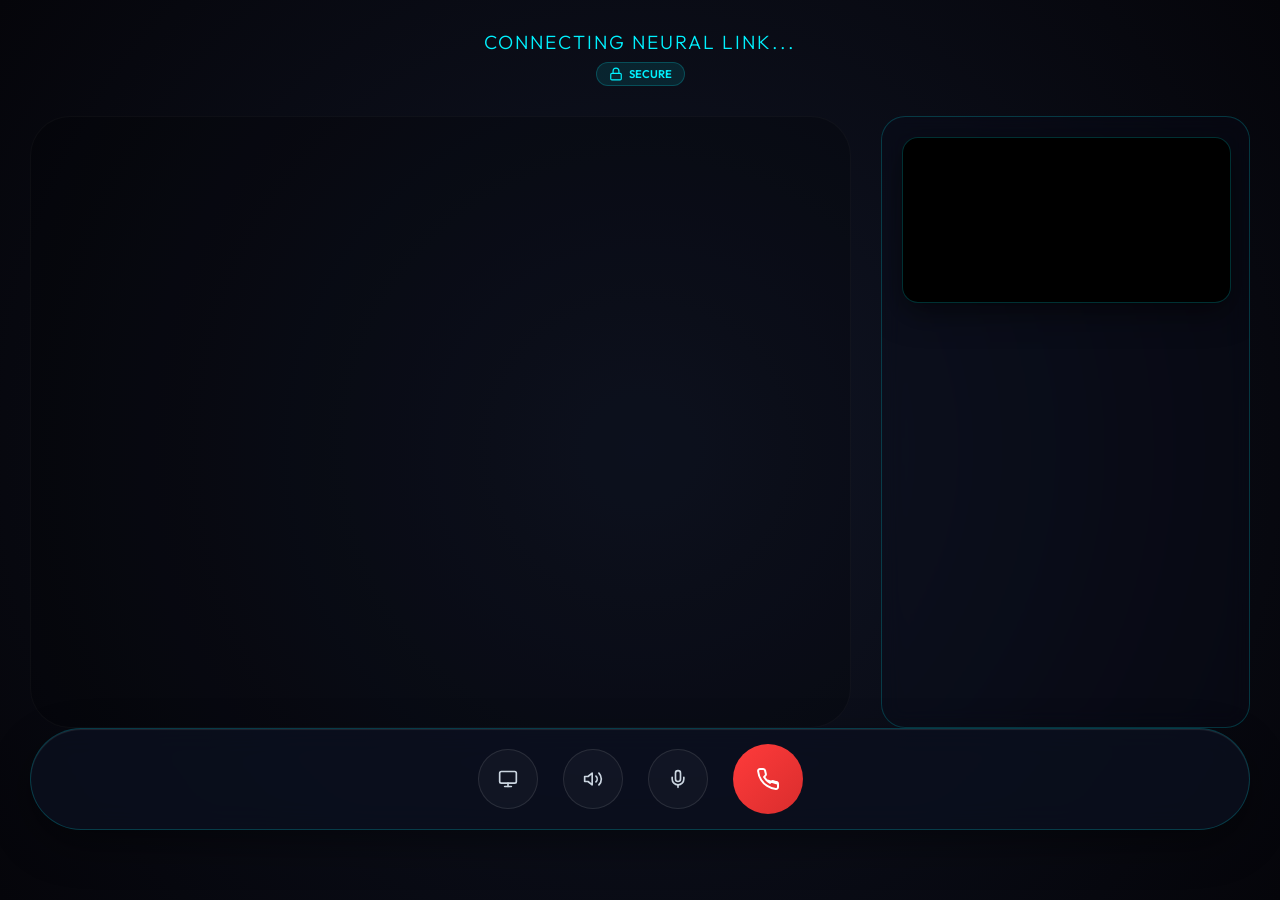
<file: call.html>
<!DOCTYPE html>
<html lang="en">

<head>
    <meta charset="UTF-8">
    <meta name="viewport" content="width=device-width, initial-scale=1.0">
    <title>Nexus Neural Call</title>
    <link rel="icon" href="data:;base64,iVBORw0KGgo=">
    <link href="https://fonts.googleapis.com/css2?family=Outfit:wght@300;400;600&display=swap" rel="stylesheet">
    <link rel="stylesheet" href="call.css">
    <script>
        // High-performance log redirection (PortalLog)
        // Must be in head for immediate cross-context availability
        window.NexusPortalLog = (prefix, msg, type = 'info') => {
            const styles = {
                CALL: 'color: #00f2ff; font-weight: bold;',
                SIGNAL: 'color: #a855f7; font-weight: bold;',
                MEDIA: 'color: #10b981; font-weight: bold;',
                UI: 'color: #ffaa00; font-weight: bold;',
                GROUP: 'color: #4ade80; font-weight: bold;'
            };
            const typeStyles = {
                error: 'color: #ff3b3b; font-weight: bold;',
                warn: 'color: #ffaa00; font-weight: bold;',
                info: 'color: #00f2ff;'
            };

            const prefixStyle = styles[prefix] || 'color: #00f2ff;';
            const msgStyle = typeStyles[type] || 'color: inherit;';

            console.log(`%c[${prefix}-PORTAL] %c${msg}`, prefixStyle, msgStyle);
        };
    </script>
</head>

<body>
    <div class="call-overlay">
        <div class="call-header">
            <h2 id="call-status">Connecting Neural Link...</h2>
            <div id="security-badge" class="security-badge" title="End-to-End Encrypted">
                <svg xmlns="http://www.w3.org/2000/svg" width="14" height="14" viewBox="0 0 24 24" fill="none"
                    stroke="currentColor" stroke-width="2" stroke-linecap="round" stroke-linejoin="round">
                    <rect x="3" y="11" width="18" height="11" rx="2" ry="2"></rect>
                    <path d="M7 11V7a5 5 0 0 1 10 0v4"></path>
                </svg>
                <span id="fingerprint-display">SECURE</span>
            </div>
        </div>
        <div class="main-container">
            <div id="main-stage" class="main-stage">
                <!-- Primary remote stream (video or screen) goes here -->
            </div>
            <div id="side-panel" class="side-panel">
                <video id="local-video" autoplay muted playsinline></video>
                <!-- Avatars and thumbnails go here -->
            </div>
        </div>
        <div class="call-controls">
            <!-- Screen Share -->
            <button class="call-btn" id="share-screen-btn" title="Share Screen">
                <svg xmlns="http://www.w3.org/2000/svg" width="20" height="20" viewBox="0 0 24 24" fill="none"
                    stroke="currentColor" stroke-width="2" stroke-linecap="round" stroke-linejoin="round">
                    <rect x="2" y="3" width="20" height="14" rx="2" ry="2"></rect>
                    <line x1="8" y1="21" x2="16" y2="21"></line>
                    <line x1="12" y1="17" x2="12" y2="21"></line>
                </svg>
            </button>

            <!-- Earpiece / Speaker Toggle -->
            <button class="call-btn" id="audio-out-btn" title="Toggle Speaker">
                <svg id="speaker-icon" xmlns="http://www.w3.org/2000/svg" width="20" height="20" viewBox="0 0 24 24"
                    fill="none" stroke="currentColor" stroke-width="2" stroke-linecap="round" stroke-linejoin="round">
                    <polygon points="11 5 6 9 2 9 2 15 6 15 11 19 11 5"></polygon>
                    <path d="M19.07 4.93a10 10 0 0 1 0 14.14M15.54 8.46a5 5 0 0 1 0 7.07"></path>
                </svg>
            </button>

            <!-- Mute Toggle -->
            <div class="btn-wrap">
                <canvas id="volume-visualizer" class="volume-visualizer"></canvas>
                <button class="call-btn" id="mute-btn" title="Mute Microphone">
                    <svg id="mic-icon" xmlns="http://www.w3.org/2000/svg" width="20" height="20" viewBox="0 0 24 24"
                        fill="none" stroke="currentColor" stroke-width="2" stroke-linecap="round"
                        stroke-linejoin="round">
                        <path d="M12 2a3 3 0 0 0-3 3v7a3 3 0 0 0 6 0V5a3 3 0 0 0-3-3Z"></path>
                        <path d="M19 10v2a7 7 0 0 1-14 0v-2"></path>
                        <line x1="12" y1="19" x2="12" y2="22"></line>
                    </svg>
                </button>
            </div>

            <!-- End Call -->
            <button class="call-btn end" id="end-call-btn" title="End Call">
                <svg xmlns="http://www.w3.org/2000/svg" width="24" height="24" viewBox="0 0 24 24" fill="none"
                    stroke="currentColor" stroke-width="2" stroke-linecap="round" stroke-linejoin="round">
                    <path
                        d="M10.68 13.31a16 16 0 0 0 3.41 2.6l1.27-1.27a2 2 0 0 1 2.11-.45 12.84 12.84 0 0 0 2.81.7 2 2 0 0 1 1.72 2.03V20a2 2 0 0 1-2.18 2 19.79 19.79 0 0 1-8.63-3.07 19.5 19.5 0 0 1-6-6 19.79 19.79 0 0 1-3.07-8.67A2 2 0 0 1 4.11 2h3a2 2 0 0 1 2 1.72 12.84 12.84 0 0 0 .7 2.81 2 2 0 0 1-.45 2.11L8.09 9.91a16 16 0 0 0 6 6l1.27-1.27a2 2 0 0 1 2.11-.45 12.84 12.84 0 0 0 2.81.7A2 2 0 0 1 22 16.92z" />
                </svg>
            </button>
        </div>
    </div>

    <div id="toast-container"
        style="position: fixed; bottom: 20px; right: 20px; display: flex; flex-direction: column; gap: 10px; z-index: 5000;">
    </div>

    <!-- Permission Denied Overlay -->
    <div id="permission-overlay" class="permission-overlay hidden">
        <div class="permission-card">
            <div class="icon-pulse">
                <svg xmlns="http://www.w3.org/2000/svg" width="48" height="48" viewBox="0 0 24 24" fill="none"
                    stroke="#ff4d4d" stroke-width="2" stroke-linecap="round" stroke-linejoin="round">
                    <path d="M10.29 3.86L1.82 18a2 2 0 0 0 1.71 3h16.94a2 2 0 0 0 1.71-3L13.71 3.86a2 2 0 0 0-3.42 0z">
                    </path>
                    <line x1="12" y1="9" x2="12" y2="13"></line>
                    <line x1="12" y1="17" x2="12.01" y2="17"></line>
                </svg>
            </div>
            <h3>Media Access Blocked</h3>
            <p id="permission-msg">Your browser or system is blocking access to your Camera/Microphone.</p>

            <div class="guide-steps">
                <div class="step">
                    <strong>1. Check Browser Bar:</strong> Look for a camera/mic icon with a red 'X' in your address bar
                    and click it to "Allow".
                </div>
                <div class="step">
                    <strong>2. System Settings:</strong> Ensure another app (Zoom, Teams, etc.) isn't already using your
                    camera.
                </div>
                <div class="step">
                    <strong>3. Reload:</strong> If you've granted permission, please reload this page to retry.
                </div>
            </div>

            <button class="call-btn" style="width: 100%; margin-top: 20px;" onclick="location.reload()">Retry
                Connection</button>
        </div>
    </div>

    <script src="call.js"></script>
    <script>
        // This ensures logs are executed in the Call Window's own console context.
        window.addEventListener('load', () => {
            console.log('[DEBUG] Call Window OnLoad Event Triggered');
            if (typeof window.NexusPortalLog === 'function') {
                window.NexusPortalLog('UI', 'Call Window DOM Fully Loaded', 'info');
            }
            if (window.opener && typeof window.opener.onCallWindowLoaded === 'function') {
                try {
                    window.opener.onCallWindowLoaded(window);
                    console.log('[DEBUG] onCallWindowLoaded executed on opener. Sending UI_READY.');
                    window.opener.postMessage({ type: 'UI_READY' }, '*');
                } catch (e) {
                    console.warn('[DEBUG] Failed to call onCallWindowLoaded on opener:', e);
                }
            } else {
                console.warn('[DEBUG] Opener not found or onCallWindowLoaded not a function.');
                if (window.opener) window.opener.postMessage({ type: 'UI_READY' }, '*');
            }
        });
        window.onbeforeunload = () => {
            if (window.opener && window.opener.onCallWindowClosed) {
                window.opener.onCallWindowClosed();
            }
        };
    </script>
</body>

</html>
</file>
<file: call.css>
:root {
    --bg-color: #05050a;
    --accent-cyan: #00f2ff;
    --text-main: #ffffff;
    --glass-bg: rgba(10, 15, 30, 0.7);
    --glass-border: rgba(0, 242, 255, 0.2);
}

body {
    margin: 0;
    padding: 0;
    background-color: var(--bg-color);
    font-family: 'Outfit', sans-serif;
    color: var(--text-main);
    overflow: hidden;
}

.call-overlay {
    background: radial-gradient(circle at center, #101525, #05050a);
    display: flex;
    flex-direction: column;
    align-items: stretch;
    justify-content: flex-start;
    padding: 30px;
    height: 100vh;
    box-sizing: border-box;
    position: relative;
    gap: 0;
}

.call-header {
    display: flex;
    flex-direction: column;
    align-items: center;
    gap: 8px;
    margin-bottom: 30px;
    flex-shrink: 0;
    z-index: 10;
}

.call-header h2 {
    font-size: 1.2rem;
    font-weight: 300;
    color: var(--accent-cyan);
    margin: 0;
    text-transform: uppercase;
    letter-spacing: 2px;
}

.security-badge {
    display: flex;
    align-items: center;
    gap: 6px;
    background: rgba(0, 242, 255, 0.1);
    border: 1px solid var(--glass-border);
    padding: 4px 12px;
    border-radius: 20px;
    font-size: 0.7rem;
    color: var(--accent-cyan);
    font-weight: 600;
}

.main-container {
    display: flex;
    flex-direction: row;
    width: 100%;
    flex: 1;
    overflow: hidden;
    gap: 30px;
    padding: 0;
    box-sizing: border-box;
    min-height: 0;
    align-items: stretch;
}

.main-stage {
    flex: 1;
    display: flex;
    align-items: center;
    justify-content: center;
    background: rgba(0, 0, 0, 0.2);
    border-radius: 40px;
    position: relative;
    border: 1px solid rgba(255, 255, 255, 0.03);
    min-width: 0;
    overflow: hidden;
}

.main-stage video {
    width: 100%;
    height: 100%;
    max-height: 80vh;
    object-fit: contain;
    border-radius: 24px;
    box-shadow: 0 20px 60px rgba(0, 0, 0, 0.8);
}

.side-panel {
    flex: 0.4;
    min-width: 250px;
    max-width: 350px;
    display: flex;
    flex-direction: column;
    gap: 20px;
    padding: 20px;
    background: rgba(10, 15, 30, 0.3);
    border-radius: 24px;
    border: 1px solid var(--glass-border);
    backdrop-filter: blur(10px);
    overflow-y: auto;
}

#local-video {
    width: 100%;
    height: auto;
    border-radius: 16px;
    border: 1px solid var(--glass-border);
    background: #000;
    box-shadow: 0 10px 30px rgba(0, 0, 0, 0.5);
    transition: all 0.3s ease;
}

#local-video:hover {
    border-color: var(--accent-cyan);
    box-shadow: 0 0 15px rgba(0, 242, 255, 0.2);
}

.video-grid video:not(#local-video) {
    width: auto;
    max-width: 95%;
    height: auto;
    max-height: 85vh;
    border-radius: 20px;
    background: #000;
    box-shadow: 0 20px 50px rgba(0, 0, 0, 0.8),
        0 0 15px rgba(0, 242, 255, 0.1);
    border: 1px solid rgba(255, 255, 255, 0.05);
    object-fit: contain;
    transition: all 0.6s cubic-bezier(0.19, 1, 0.22, 1);
    transform-origin: center;
}

/* Avatar Sizing & Visibility */
.audio-avatar {
    display: flex;
    flex-direction: column;
    align-items: center;
    justify-content: center;
    background: rgba(15, 20, 35, 0.4);
    backdrop-filter: blur(20px);
    border-radius: 50%;
    width: 280px;
    height: 280px;
    aspect-ratio: 1/1;
    border: 2px solid var(--glass-border);
    box-shadow: 0 20px 50px rgba(0, 0, 0, 0.6),
        inset 0 0 30px rgba(0, 242, 255, 0.05);
    transition: all 0.6s cubic-bezier(0.19, 1, 0.22, 1);
    animation: floatingAvatar 6s ease-in-out infinite;
    z-index: 20;
    position: relative;
    color: white;
}

.audio-avatar .avatar {
    width: 100px;
    height: 100px;
    border-radius: 50%;
    background: linear-gradient(135deg, var(--accent-cyan), #0088ff);
    color: var(--bg-color);
    display: flex;
    align-items: center;
    justify-content: center;
    font-size: 2.5rem;
    font-weight: 600;
}

.audio-avatar h4 {
    margin-top: 20px;
    font-weight: 300;
    letter-spacing: 1px;
    opacity: 0.8;
}

/* Avatar in Sidebar (PIP Mode) */
.audio-avatar.pip-mode {
    width: 100%;
    height: auto;
    aspect-ratio: 1/1;
    border-radius: 20px;
    animation: none;
    background: rgba(10, 15, 40, 0.8);
    border: 1px solid var(--glass-border);
}

.side-panel .audio-avatar .avatar {
    width: 80px;
    height: 80px;
    font-size: 1.5rem;
}

.side-panel .audio-avatar h4 {
    margin-top: 10px;
    font-size: 0.9rem;
}

@media (max-width: 1000px) {
    .main-container {
        flex-direction: column;
        padding: 0 10px;
        gap: 15px;
    }

    .main-stage {
        flex: 1;
        min-height: 40vh;
        border-radius: 20px;
    }

    .side-panel {
        flex: none;
        width: 100%;
        max-width: 100%;
        flex-direction: row;
        height: auto;
        padding: 10px;
        gap: 10px;
        overflow-x: auto;
        overflow-y: hidden;
        border-radius: 16px;
    }

    #local-video,
    .side-panel .audio-avatar {
        width: 120px;
        flex-shrink: 0;
    }
}

@keyframes floatingAvatar {

    0%,
    100% {
        transform: translateY(0) scale(1);
    }

    50% {
        transform: translateY(-15px) scale(1.02);
    }
}

.audio-avatar h4 {
    margin-top: 25px;
    font-weight: 300;
    letter-spacing: 1px;
    opacity: 0.8;
}

.call-controls {
    display: flex;
    justify-content: center;
    align-items: center;
    gap: 25px;
    margin-bottom: 40px;
    background: rgba(10, 15, 30, 0.8);
    backdrop-filter: blur(15px);
    padding: 15px 40px;
    border-radius: 100px;
    border: 1px solid var(--glass-border);
    box-shadow: 0 15px 40px rgba(0, 0, 0, 0.4),
        inset 0 1px 1px rgba(255, 255, 255, 0.1);
    z-index: 100;
}

.call-btn {
    width: 60px;
    height: 60px;
    border-radius: 50%;
    border: 1px solid rgba(255, 255, 255, 0.1);
    background: rgba(255, 255, 255, 0.03);
    color: #cbd5e0;
    display: flex;
    align-items: center;
    justify-content: center;
    cursor: pointer;
    transition: all 0.3s cubic-bezier(0.4, 0, 0.2, 1);
    position: relative;
    overflow: hidden;
}

.call-btn::before {
    content: '';
    position: absolute;
    top: 50%;
    left: 50%;
    width: 0;
    height: 0;
    background: rgba(255, 255, 255, 0.1);
    border-radius: 50%;
    transform: translate(-50%, -50%);
    transition: width 0.4s, height 0.4s;
}

.btn-wrap {
    position: relative;
    display: inline-flex;
    flex-direction: column;
    align-items: center;
    justify-content: center;
}

.volume-visualizer {
    position: absolute;
    top: -50px;
    left: 50%;
    transform: translateX(-50%);
    width: 60px;
    height: 40px;
    pointer-events: none;
    opacity: 0.8;
    opacity: 0.8;
}

.call-btn:hover {
    color: white;
    transform: translateY(-5px) scale(1.1);
    border-color: rgba(255, 255, 255, 0.3);
    box-shadow: 0 10px 20px rgba(0, 0, 0, 0.4);
}

.call-btn:hover::before {
    width: 150%;
    height: 150%;
}

.call-btn:active {
    transform: translateY(0) scale(0.95);
}

.call-btn.active-toggle {
    background: rgba(255, 59, 59, 0.2);
    border-color: rgba(255, 59, 59, 0.4);
    color: #ff5555;
    box-shadow: 0 0 15px rgba(255, 59, 59, 0.2);
}

.call-btn.active-screen {
    background: rgba(0, 242, 255, 0.2);
    border-color: rgba(0, 242, 255, 0.5);
    color: var(--accent-cyan);
    box-shadow: 0 0 20px rgba(0, 242, 255, 0.3);
}

.call-btn.end {
    background: linear-gradient(135deg, #ff3b3b, #d92d2d);
    color: white;
    border: none;
    width: 70px;
    height: 70px;
}

.call-btn.end:hover {
    background: linear-gradient(135deg, #ff5555, #ff3b3b);
    box-shadow: 0 0 25px rgba(255, 59, 59, 0.5);
}

.call-btn.disabled {
    opacity: 0.4;
    cursor: not-allowed;
    pointer-events: none;
}

@media (max-width: 600px) {
    .call-title {
        font-size: 1rem;
        margin-top: 15px;
    }

    .call-controls {
        gap: 10px;
        padding: 10px 20px;
        width: 90%;
        margin-bottom: 20px;
        border-radius: 30px;
    }

    .call-btn {
        width: 45px;
        height: 45px;
    }

    .call-btn svg {
        width: 18px;
        height: 18px;
    }

    .call-btn.end {
        width: 55px;
        height: 55px;
    }

    .audio-avatar {
        width: 180px;
        height: 180px;
    }

    .audio-avatar .avatar {
        width: 80px;
        height: 80px;
        font-size: 2rem;
    }

    .volume-visualizer {
        width: 45px;
        top: -40px;
    }
}

/* Low-RAM / Performance Optimization */
@media (prefers-reduced-motion: reduce),
(max-width: 600px) {

    .audio-avatar,
    .side-panel,
    .call-controls,
    .permission-overlay {
        backdrop-filter: none;
        /* Disable expensive blur on mobile/low-end */
        background: rgba(10, 15, 30, 0.95);
        /* Solidify background instead */
    }

    .pulse {
        animation: none;
    }

    .audio-avatar {
        animation: none;
        box-shadow: none;
        border: 1px solid var(--accent-cyan);
    }

    .main-stage video,
    .video-grid video:not(#local-video) {
        box-shadow: none;
    }
}

.avatar {
    display: flex;
    align-items: center;
    justify-content: center;
    background: linear-gradient(135deg, var(--accent-cyan), #0088ff);
    color: var(--bg-color);
    border-radius: 50%;
    font-weight: 600;
}

.pulse {
    animation: pulseAnim 2s infinite;
}

@keyframes pulseAnim {
    0% {
        box-shadow: 0 0 0 0 rgba(0, 242, 255, 0.5);
    }

    70% {
        box-shadow: 0 0 0 20px rgba(0, 242, 255, 0);
    }

    100% {
        box-shadow: 0 0 0 0 rgba(0, 242, 255, 0);
    }
}

@keyframes slideIn {
    from {
        transform: translateX(100%);
        opacity: 0;
    }

    to {
        transform: translateX(0);
        opacity: 1;
    }
}

.permission-overlay {
    position: fixed;
    top: 0;
    left: 0;
    width: 100%;
    height: 100%;
    background: rgba(5, 5, 10, 0.95);
    display: flex;
    align-items: center;
    justify-content: center;
    z-index: 10000;
    backdrop-filter: blur(10px);
    transition: all 0.5s ease;
}

.permission-overlay.hidden {
    opacity: 0;
    pointer-events: none;
}

.permission-card {
    background: var(--glass-bg);
    border: 1px solid var(--glass-border);
    padding: 40px;
    border-radius: 32px;
    max-width: 450px;
    width: 90%;
    text-align: center;
    box-shadow: 0 30px 60px rgba(0, 0, 0, 0.5);
    animation: slideUp-perm 0.6s cubic-bezier(0.19, 1, 0.22, 1);
}

.icon-pulse {
    margin-bottom: 24px;
    animation: pulseError 2s infinite;
}

@keyframes pulseError {
    0% {
        transform: scale(1);
        opacity: 1;
    }

    50% {
        transform: scale(1.1);
        opacity: 0.8;
    }

    100% {
        transform: scale(1);
        opacity: 1;
    }
}

.guide-steps {
    text-align: left;
    margin-top: 30px;
    display: flex;
    flex-direction: column;
    gap: 15px;
}

.step {
    font-size: 0.9rem;
    line-height: 1.5;
    opacity: 0.8;
}

@keyframes slideUp-perm {
    from {
        transform: translateY(50px);
        opacity: 0;
    }

    to {
        transform: translateY(0);
        opacity: 1;
    }
}
</file>
